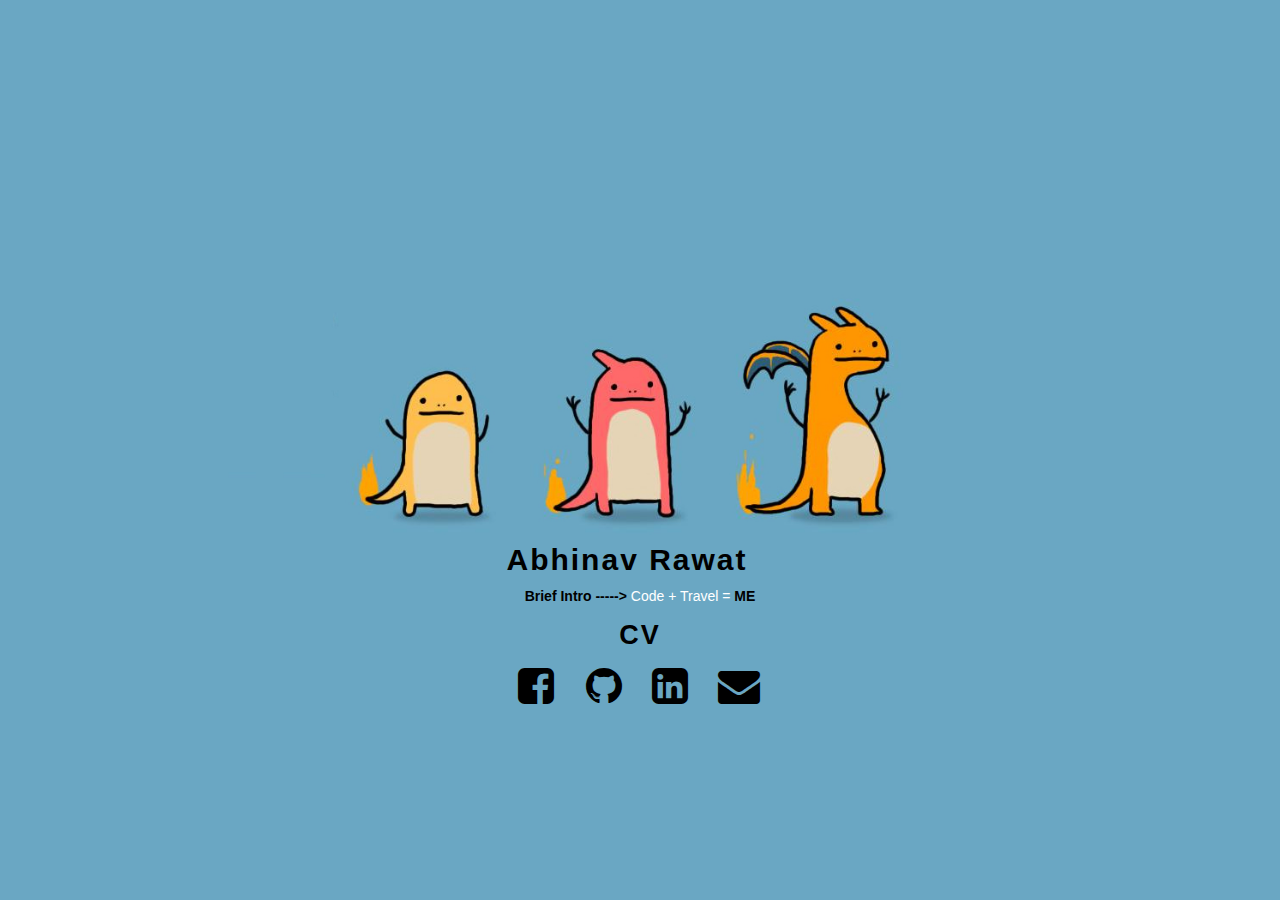
<file: index.html>
<!DOCTYPE html>
<html lang="en">
<head>

<meta charset="utf-8">
<meta name="viewport" content="width=device-width, initial-scale=1">
  <link rel="icon" href="img/favicon.ico" type="image/gif" sizes="16x16"> 
<!-- Latest compiled and minified CSS -->
<link rel="stylesheet" href="https://maxcdn.bootstrapcdn.com/bootstrap/3.3.7/css/bootstrap.min.css">

<!-- Custom Css -->
<link rel="stylesheet" href="style.css" type="text/css">

<!-- fonts -->

<link href="https://fonts.googleapis.com/css?family=Bangers|Boogaloo|Sansita|Bahiana|Noto+Serif|Nunito|Port+Lligat+Slab" rel="stylesheet"> 

<!-- font-awesome -->
<link href="https://maxcdn.bootstrapcdn.com/font-awesome/4.7.0/css/font-awesome.min.css" rel="stylesheet" integrity="sha384-wvfXpqpZZVQGK6TAh5PVlGOfQNHSoD2xbE+QkPxCAFlNEevoEH3Sl0sibVcOQVnN" crossorigin="anonymous">



</head>
<body>
  <div id="stage">
      
            <div class="container" id="stage-caption">
                <div class="row">
                  <div class="col-xs-12 col-sm-12 col-md-12">
                    <h2><a href="#">Abhinav Rawat</a></h2>
                  </div>
                  
                </div>
             

                <div class="row">
                  <div class="col-xs-12 col-sm-12 col-md-12">
                    <p><span style="color:black;font-weight:bold">Brief Intro -----></span> Code + Travel = <span style="color:black;font-weight:bold">ME</span></p>
                  </div>
                </div>
              





                <div class="row">
                  <div class="col-xs-12 col-sm-12 col-md-12">
                    <ul id="detail-links">
                      <li style="font-size:27px"><a href="cv.html">CV</a></li>
                      

                  </ul>

                  </div>
                </div>
                <div class="row">
                  <div class="col-xs-12 col-sm-12 col-md-12"> 
                    <ul id="links">
                      
                      <li><a href="https://www.facebook.com/abhinav.rawat.167">
                        <i class="fa fa-facebook-square fa-3x" aria-hidden="true"></i>
                        </a>
                      </li>
                      <li><a href="https://github.com/longhairguy"><i class="fa fa-github fa-3x" aria-hidden="true"></i></a></li>
                      <li><a href="https://www.linkedin.com/in/abhinav-rawat-1279059a/"><i class="fa fa-linkedin-square fa-3x" aria-hidden="true"></i></a></li>
                      <li><a href="mailto:abhinavrawat728@gmail.com"><i class="fa fa-envelope fa-3x" aria-hidden="true"></i></a></li>
                    </ul>

                  </div>
                </div>


            </div>
    </div>


<!-- jQuery library -->
<script src="https://ajax.googleapis.com/ajax/libs/jquery/3.1.1/jquery.min.js"></script>

<!-- Latest compiled JavaScript -->
<script src="https://maxcdn.bootstrapcdn.com/bootstrap/3.3.7/js/bootstrap.min.js"></script>


</body>
</html>
</file>
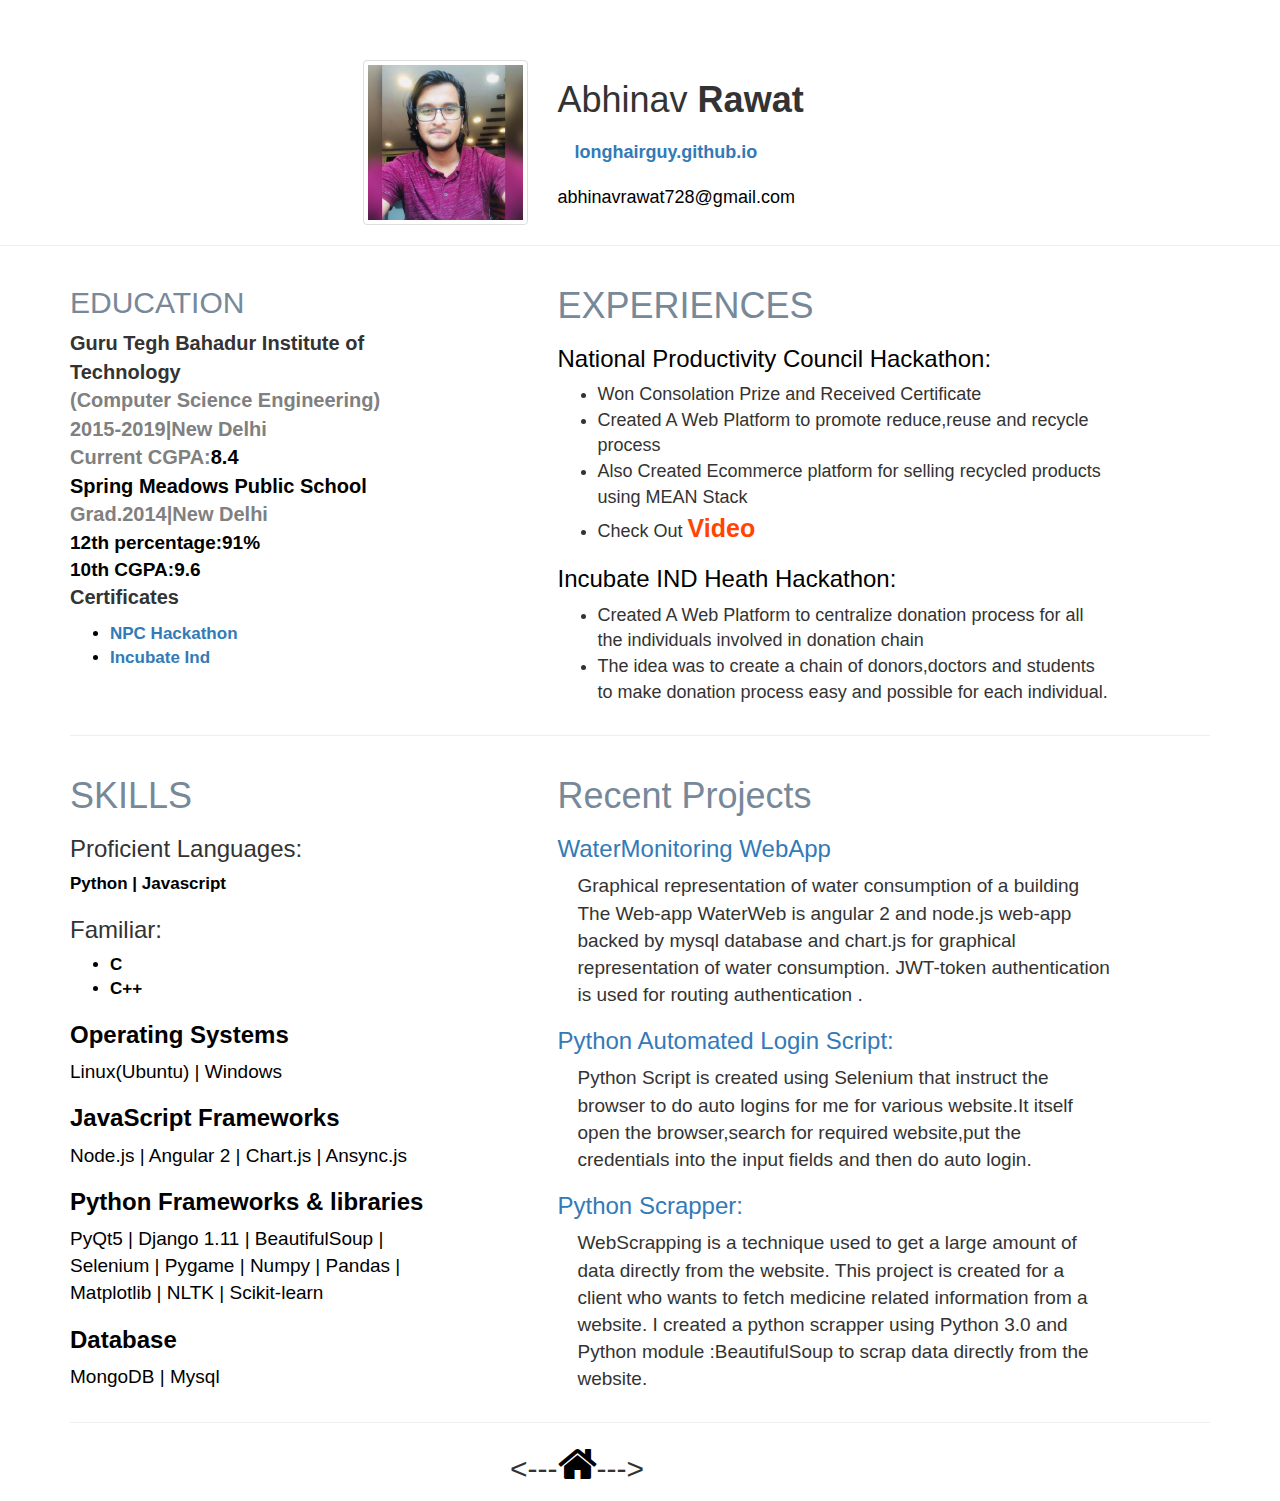
<file: cv.html>
<!DOCTYPE html>
<html lang="en">
<head>

<meta charset="utf-8">
<meta name="viewport" content="width=device-width, initial-scale=1">
 
<!-- Latest compiled and minified CSS -->
<link rel="stylesheet" href="https://maxcdn.bootstrapcdn.com/bootstrap/3.3.7/css/bootstrap.min.css">

  <link rel="icon" href="img/favicon.ico" type="image/gif" sizes="16x16"> 
<!-- Custom Css -->
<link rel="stylesheet" href="cv.css" type="text/css">

<!-- fonts -->

<link href="https://fonts.googleapis.com/css?family=Bangers|Boogaloo|Sansita|Bahiana|Noto+Serif|Nunito|Port+Lligat+Slab" rel="stylesheet"> 

<!-- font-awesome -->
<link href="https://maxcdn.bootstrapcdn.com/font-awesome/4.7.0/css/font-awesome.min.css" rel="stylesheet" integrity="sha384-wvfXpqpZZVQGK6TAh5PVlGOfQNHSoD2xbE+QkPxCAFlNEevoEH3Sl0sibVcOQVnN" crossorigin="anonymous">



</head>
<body>
    <div class="container" id="profile">
        <div class="row">
            <div class="col-xs-12 col-sm-12 col-md-2 col-lg-2 col-md-push-3">
                <img src="img/profile.jpg" width="200" class="img-responsive img-thumbnail">
            </div>
            <div class="col-xs-6 col-sm-6 col-md-6 col-lg-6  col-md-push-3">
                 <h1>Abhinav <span style="font-weight: bold">Rawat</span></h1>
                 <p style="color:black;margin-left:17px;position: relative;top:10px;font-weight:bold;font-size:18px">
                     <a href="raw-at.github.io" style="text-decoration:none;">longhairguy.github.io</a></p><br>
                 <p style="color:black;font-size:18px;">abhinavrawat728@gmail.com </p>
            </div>
        </div>
    </div> <hr>



<div class="container">
    <div class="row">
        <div class="col-xs-12 col-sm-12 col-md-4 col-lg-4">
            <h2 style="color:lightslategrey">EDUCATION</h2>
            <p>
                <span style="font-weight:bold;font-size:20px">Guru Tegh Bahadur Institute of Technology</span><br>
                <span style="color:grey;font-weight:bold;font-size:20px">(Computer Science Engineering)</span><br>
                <span style="color:grey;font-weight:bold;font-size:20px">2015-2019|New Delhi</span><br>
                <span style="color:grey;font-weight:bold;font-size:20px">Current CGPA:<span style="color:black">8.4</span></span><br>
                <span style="color:black;font-weight:bold;font-size:20px">Spring Meadows Public School</span> 
                <span style="color: grey;font-weight:bold;font-size:20px">Grad.2014|New Delhi</span><br>               
                <span style="color: black;font-size:19px;font-weight:bold">12th percentage:91%</span><br>               
                <span style="color: black;font-size:19px;font-weight:bold">10th CGPA:9.6</span><br>               
                <span style="font-weight:bold;font-size:20px">Certificates</span><br>
                <ul id="program">
                    <li><a href="https://github.com/raw-at/raw-at.github.io/blob/master/img/certificate_1.JPG">NPC Hackathon</a></li>
                    <li><a href="https://github.com/raw-at/raw-at.github.io/blob/master/img/certificate_2.JPG">Incubate Ind</a></li>
                </ul>
                
            </p>
        </div>

        <div class="col-xs-12 col-sm-12 col-md-6 col-lg-6 col-md-offset-1">
            <h1 style="color:lightslategray">EXPERIENCES</h1>
            <h3 style="color: black">National Productivity Council Hackathon:</h3>
            <ul style="font-size:18px">
                <li>Won Consolation Prize and Received Certificate</li>
                <li>Created A Web Platform to promote reduce,reuse and recycle process</li>
                <li>Also Created Ecommerce platform for selling recycled products using MEAN Stack</li>
                <li>Check Out <a href="https://youtu.be/5IyMbFJfR9A" style="text-decoration: none;color:orangered;font-size:25px;font-weight:bold">Video</a></li>

            </ul>
             <h3 style="color: black">Incubate IND Heath Hackathon:</h3>
            <ul style="font-size:18px">
                <li>Created A Web Platform to centralize donation process
                for all the individuals involved in donation chain</li>
                <li>The idea was to create a chain of donors,doctors and students to make donation process
                    easy  and possible for each individual.
                </li>

            </ul>
        </div>
    </div><hr>
    <div class="row">
        <div class="col-xs-12 col-sm-12 col-md-4 col-lg-4">
            <h1 style="color:lightslategrey">SKILLS</h1>
            <h3>Proficient Languages:</h3><span style="color:black;font-size:17px;font-weight: bold">Python | Javascript</span>
            <h3>Familiar:</h3>
                <ul id="program">
                    <li>C</li>
                    <li>C++</li>
                      
                </ul>
            <h3 style="color: black;font-weight:bold">Operating Systems</h3>
            <span style="color:black;font-size:19px">Linux(Ubuntu) | Windows</span>
             <h3 style="color: black;font-weight:bold;";>JavaScript Frameworks</h3>
            <span style="color:black;font-size:19px">
                Node.js | Angular 2 | Chart.js | Ansync.js 
            </span>
            <h3 style="color: black;font-weight:bold;";>Python Frameworks & libraries</h3>
            <span style="color:black;font-size:19px">
                PyQt5 | Django 1.11 | BeautifulSoup | Selenium | Pygame | Numpy | Pandas | Matplotlib | NLTK | Scikit-learn 
            </span>
            

             <h3 style="color: black;font-weight:bold;";>Database</h3>
            <span style="color:black;font-size:19px">MongoDB | Mysql</span>
            
        </div>
        
        <div class="col-xs-12 col-sm-12 col-md-6 col-lg-6 col-md-offset-1">
            <h1 style="color:lightslategray">Recent Projects</h1>
            <h3 style="color: black"><a href="https://github.com/longhairguy/water-WebApp" style="text-decoration:none">WaterMonitoring WebApp</a></h3>
               <p style="font-size:19px;margin-left:20px">
                Graphical representation of water consumption of a building The Web-app WaterWeb is angular 2 and node.js web-app backed by mysql database and chart.js for graphical representation of water consumption. 
                JWT-token authentication is used for routing authentication .    
            </p> 
            <h3 style="color: black"><a href="https://github.com/raw-at/AutoLogin-Script" style="text-decoration:none">Python Automated Login Script:</a></h3>
            <p style="font-size:19px;margin-left:20px">
                    
                Python Script is created using Selenium that instruct the browser to do auto logins for me for various
                website.It itself open the browser,search for required website,put the credentials into the input 
                fields and then do auto login.
            </p>
            <h3 style="color: black"><a href="https://github.com/longhairguy/web-Scrapper" style="text-decoration:none">Python Scrapper:</a></h3>
            <p style="font-size:19px;margin-left:20px">
                 WebScrapping is a technique used to get a large amount of data directly from the website.
                 This project is created for a client who wants to fetch medicine related information from a website.
                  I created a python scrapper using Python 3.0 and Python module :BeautifulSoup to scrap data directly from the website. 
            </p>
           </div>


    </div><hr>
    <!--
    <div class="row">
      
        <div class="col-xs-12 col-sm-12 col-md-4 col-lg-4 col-md-push-4">
            <h1 style="color:lightslategrey">TALKS</h1>
            <ul id="program">
                <li>Intoduction To Python and Pygame at GTBIT</li>
                 </ul>
        </div>
    </div>
-->
<div class="row">
        
          <div class="col-xs-12 col-sm-12 col-md-5 col-lg-5 col-md-push-4">
  
              
               <ul id="link">
                    <li><span style="font-size:30px"><---</span><a href="index.html"><i style="color:black" class="fa fa-home fa-3x" aria-hidden="true"></i></a><span style="font-size:30px">---></span></li>
                  
              </ul>   
          </div>
</div>

</div>











<!-- jQuery library -->
<script src="https://ajax.googleapis.com/ajax/libs/jquery/3.1.1/jquery.min.js"></script>

<!-- Latest compiled JavaScript -->
<script src="https://maxcdn.bootstrapcdn.com/bootstrap/3.3.7/js/bootstrap.min.js"></script>


</body>
</html>
</file>
<file: style.css>
html,body{

	width: auto;
	height: 100%;
	overflow-x: hidden !important;
	overflow-y: hidden !important;

}

body{

	-webkit-font-smoothing:antialiased;
	text-rendering: optimizeLegibility;
	color: #6c6f73;


}
a{
	color:black;
	text-decoration: none;
}
a:hover{
	color:white;
	text-decoration: none;
}
h1{
	font-family: 'Sansita', sans-serif;
	letter-spacing: 2px;
}
img{

	max-width: 100%
}

#stage{

	background:url('img/index.jpg') center center no-repeat;
	background-size: cover;
	color: white;
	height: 100%;
	width: 100%;
	display: flex;
	align-items: center;
	overflow-x: hidden; 
}
#stage-caption{

	font-size: 1.4rem;
	font-weight: 200;
	max-width: 60rem;
	margin:auto;
	text-align: center;
	position: relative;
	top: 170px;
}

#stage-caption h1{

	color:black;
	font-weight: bold;
	text-transform: uppercase;
	
}
#stage-caption h2 {

	text-align: center;
	position: relative;
	left: -13px;
	color:rgb(10,180,216);
}

#stage-caption a {
	letter-spacing: 2px;
	font-weight: bold;
}


#links{

	position: relative;
	left: -20px;
}

#links li{
	display: inline;
	padding: 12px;
	
	
}

#detail-links{
	letter-spacing: 2px;
	font-size: 20px;
	position: relative;
	left: -20px;
	
}
#detail-links li{
	padding: 10px;
	display: inline;

}
</file>
<file: cv.css>
body,html{

    overflow-x: hidden;
}

#profile{
    margin-top:60px;
}

#program{
    color:black;font-size:17px;font-weight:bold;
}

#link li{
    display: inline;
    padding:10px;
}
#link i:hover{

    color:black;

}
</file>
